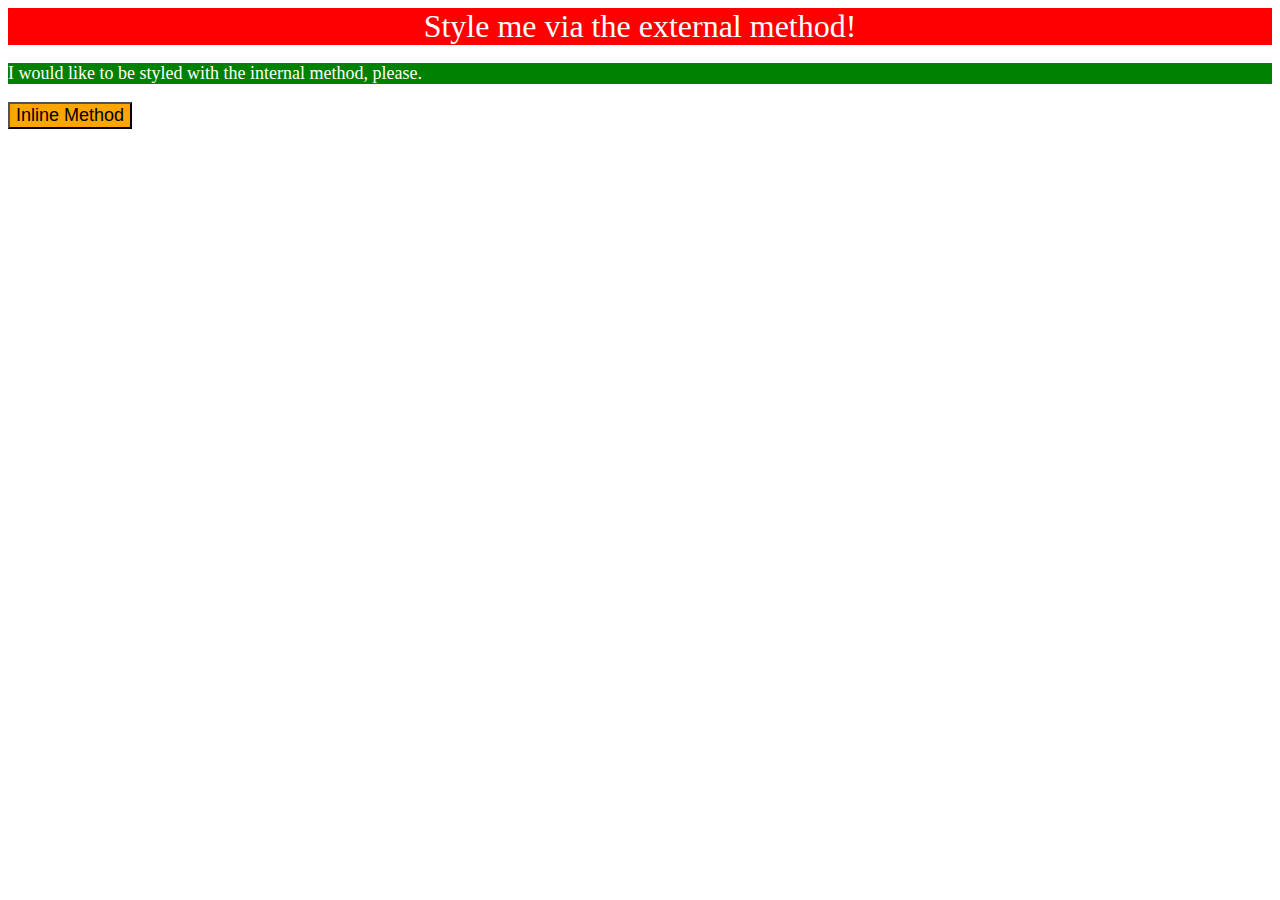
<file: foundations/intro-to-css/01-css-methods/index.html>
<!DOCTYPE html>
<html lang="en">
  <head>
    <link rel="stylesheet" href="style.css">
    <meta charset="UTF-8">
    <meta http-equiv="X-UA-Compatible" content="IE=edge">
    <meta name="viewport" content="width=device-width, initial-scale=1.0">
    <title>Methods for Adding CSS</title>
    <style>
      p {
        background-color: green;
        color: white;
        font-size: 18px;
      }
    </style>
  </head>
  <body>
    <div>Style me via the external method!</div>
    <p>I would like to be styled with the internal method, please.</p>
    <button style="background-color: orange; font-size: 18px;" >Inline Method</button>
  </body>
</html>
</file>
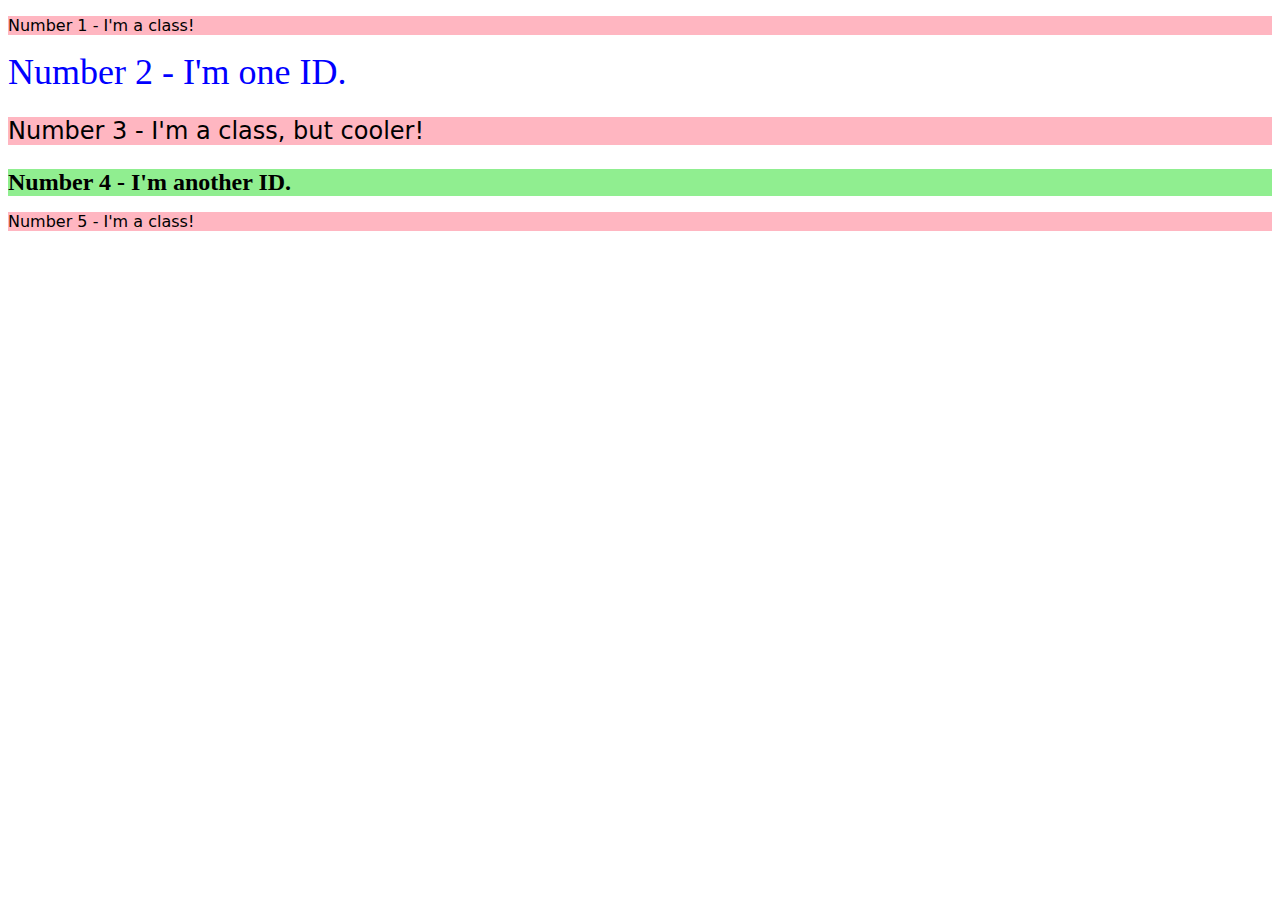
<file: foundations/intro-to-css/02-class-id-selectors/index.html>
<!DOCTYPE html>
<html lang="en">
  <head>
    <meta charset="UTF-8">
    <meta http-equiv="X-UA-Compatible" content="IE=edge">
    <meta name="viewport" content="width=device-width, initial-scale=1.0">
    <title>Class and ID Selectors</title>
    <link rel="stylesheet" href="style.css">
  </head>
  <body>
    <p class="odd first">Number 1 - I'm a class!</p>
    <div id="second">Number 2 - I'm one ID.</div>
    <p class="odd third">Number 3 - I'm a class, but cooler!</p>
    <div id="fourth">Number 4 - I'm another ID.</div>
    <p class="odd fifth">Number 5 - I'm a class!</p>
  </body>
</html>
</file>
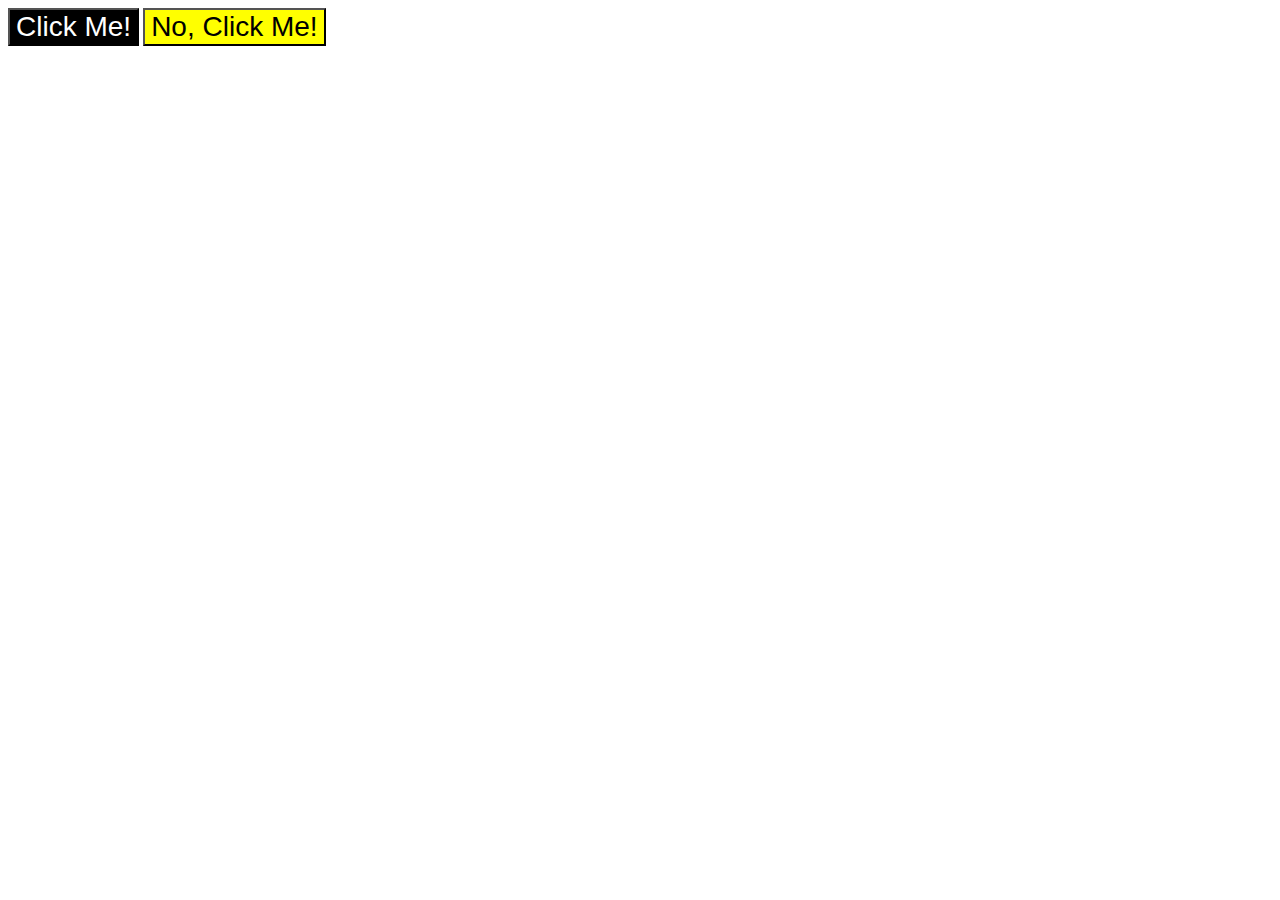
<file: foundations/intro-to-css/03-grouping-selectors/index.html>
<!DOCTYPE html>
<html lang="en">
  <head>
    <meta charset="UTF-8">
    <meta http-equiv="X-UA-Compatible" content="IE=edge">
    <meta name="viewport" content="width=device-width, initial-scale=1.0">
    <title>Grouping Selectors</title>
    <link rel="stylesheet" href="style.css">
  </head>
  <body>
    <button class="first">Click Me!</button>
    <button class="second">No, Click Me!</button>
  </body>
</html>
</file>
<file: foundations/intro-to-css/01-css-methods/style.css>
div {
    color: white;
    background-color: red;
    font-size: 32px;
    text-align: center;

}
</file>
<file: foundations/intro-to-css/02-class-id-selectors/style.css>
.odd {
    background-color: #ffb6c1;
    font-family: 'Verdana', 'DejaVu Sans', sans-serif;
}
#second {
    color: #0000ff;
    font-size: 36px;
}
.third {
    font-size: 24px;
}
#fourth {
    background-color: #90ee90;
    font-size: 24px;
    font-weight: 700;
}
</file>
<file: foundations/intro-to-css/03-grouping-selectors/style.css>
.first,
.second {
    font-size: 28px;
    font-family: Helvetica, 'Times New Roman', sans-serif;
}

.first {
    background-color: #000000;
    color: #ffffff;
}

.second {
    background-color: #ffff00;
}
</file>
